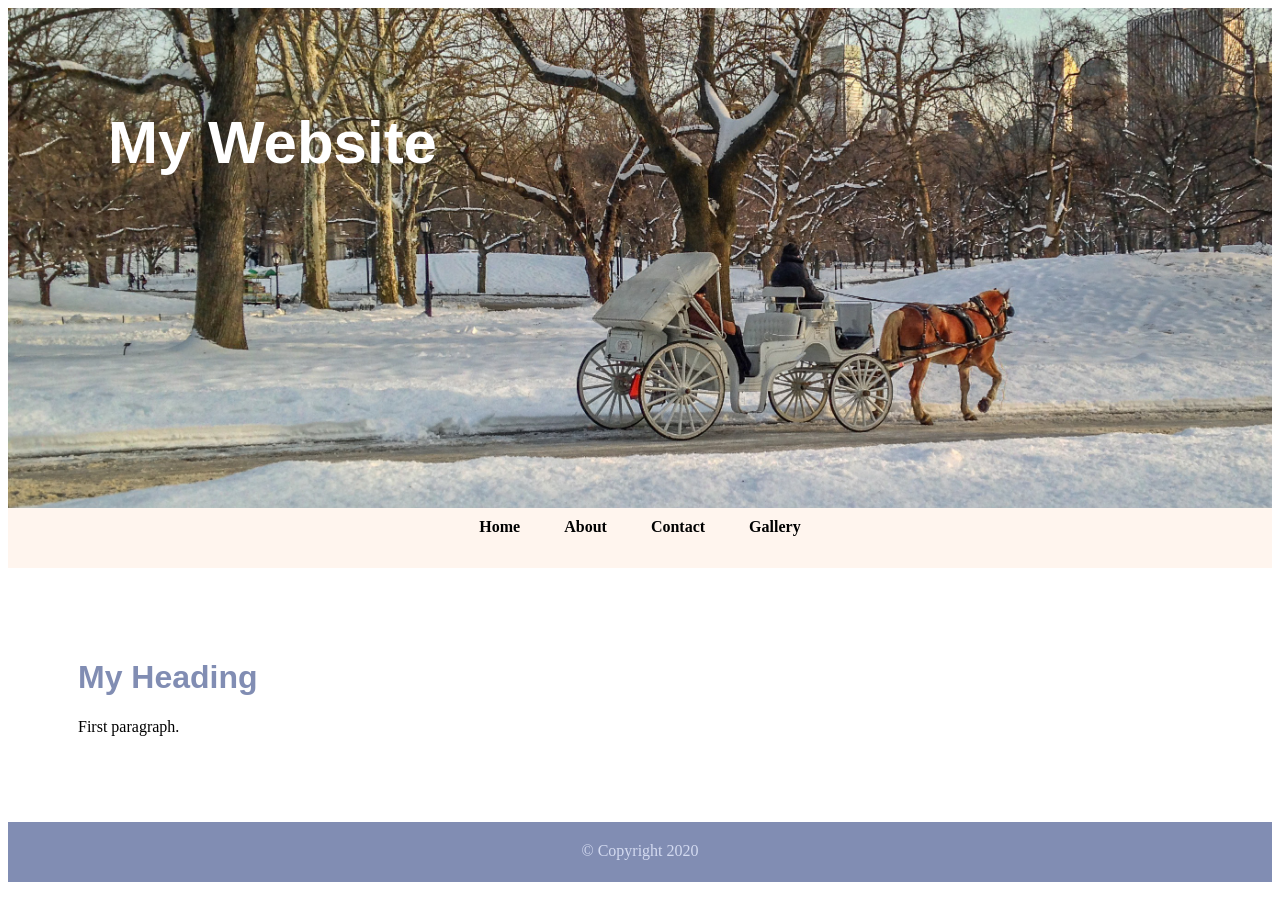
<file: index.html>
<!DOCTYPE html>
<html lang="en">
<head>
    <meta charset="UTF-8">
    <title>My First Web Page</title>

    <link rel="stylesheet" href="styles.css">
    
</head>

<body>

    <!-- Container -->
    <div id="container">

        <header>
            My Website
        </header>

        <!-- Navigation -->
        <nav>
            <ul>
                <li><a href="index.html">Home</a></li>
                <li><a href="page2.html">About</a></li>
                <li><a href="page3.html">Contact</a></li>
                <li><a href="page4.html">Gallery</a></li>
            </ul>
        </nav>

        <!-- Main content -->
        <main>
            <h1>My Heading</h1>
            <p>First paragraph.</p>
        </main>

        <footer>
            &copy; Copyright 2020
        </footer>

    </div>

</body>
</html>
</file>
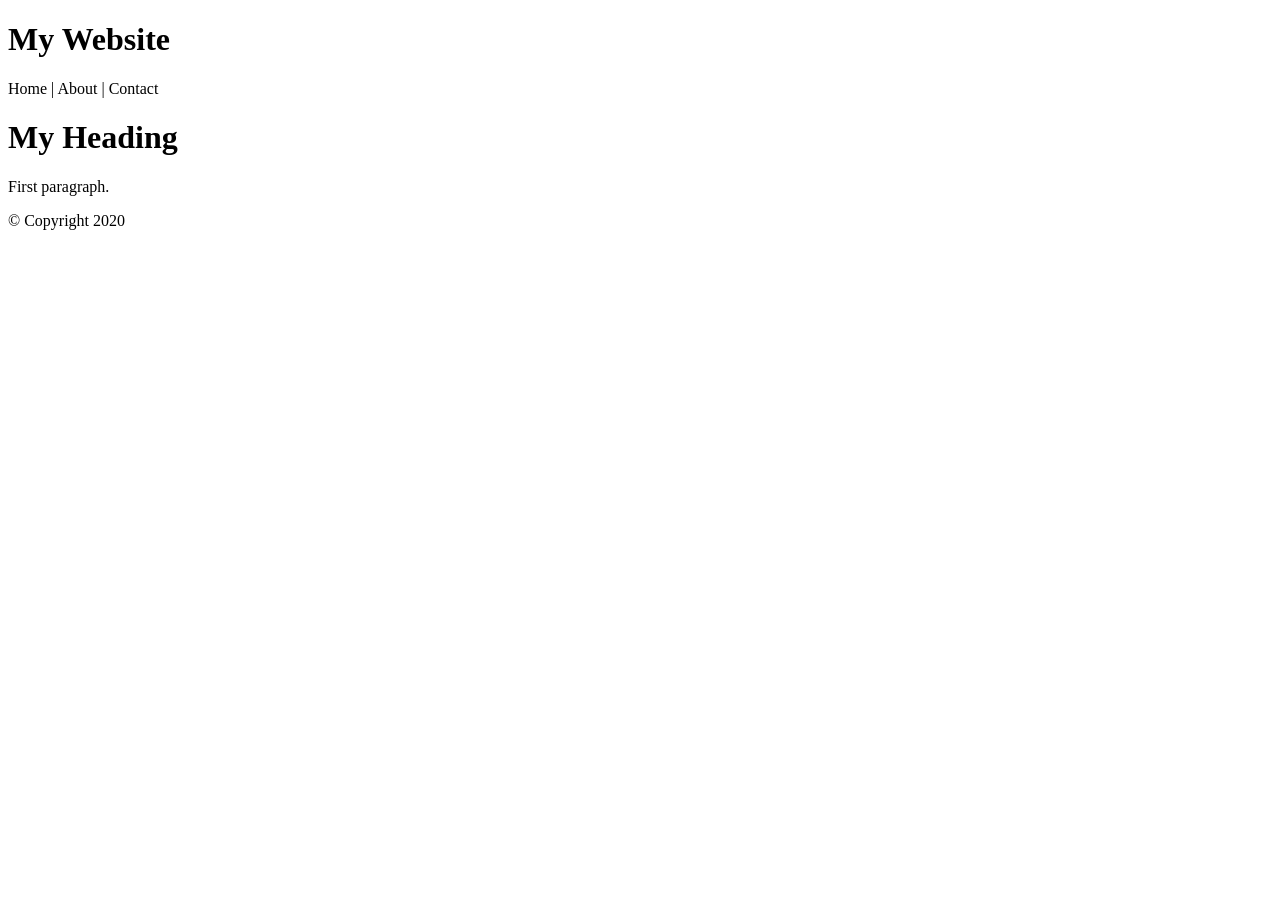
<file: html-demo1.html>
<!DOCTYPE html>
<html lang="en">
<head>
    <meta charset="UTF-8">
    <title>My First Web Page</title>
</head>

<body>

    <!-- Container to wrap everything -->
    <div id="container">

        <header>
            <h1>My Website</h1>
        </header>

        <!-- Main Navigation -->
        <nav>
            Home | About | Contact
        </nav>

        <!-- Main content area -->
        <main>
            <h1>My Heading</h1>
            <p>First paragraph.</p>
        </main>

        <footer>
            &copy; Copyright 2020
        </footer>

    </div>

</body>
</html>
</file>
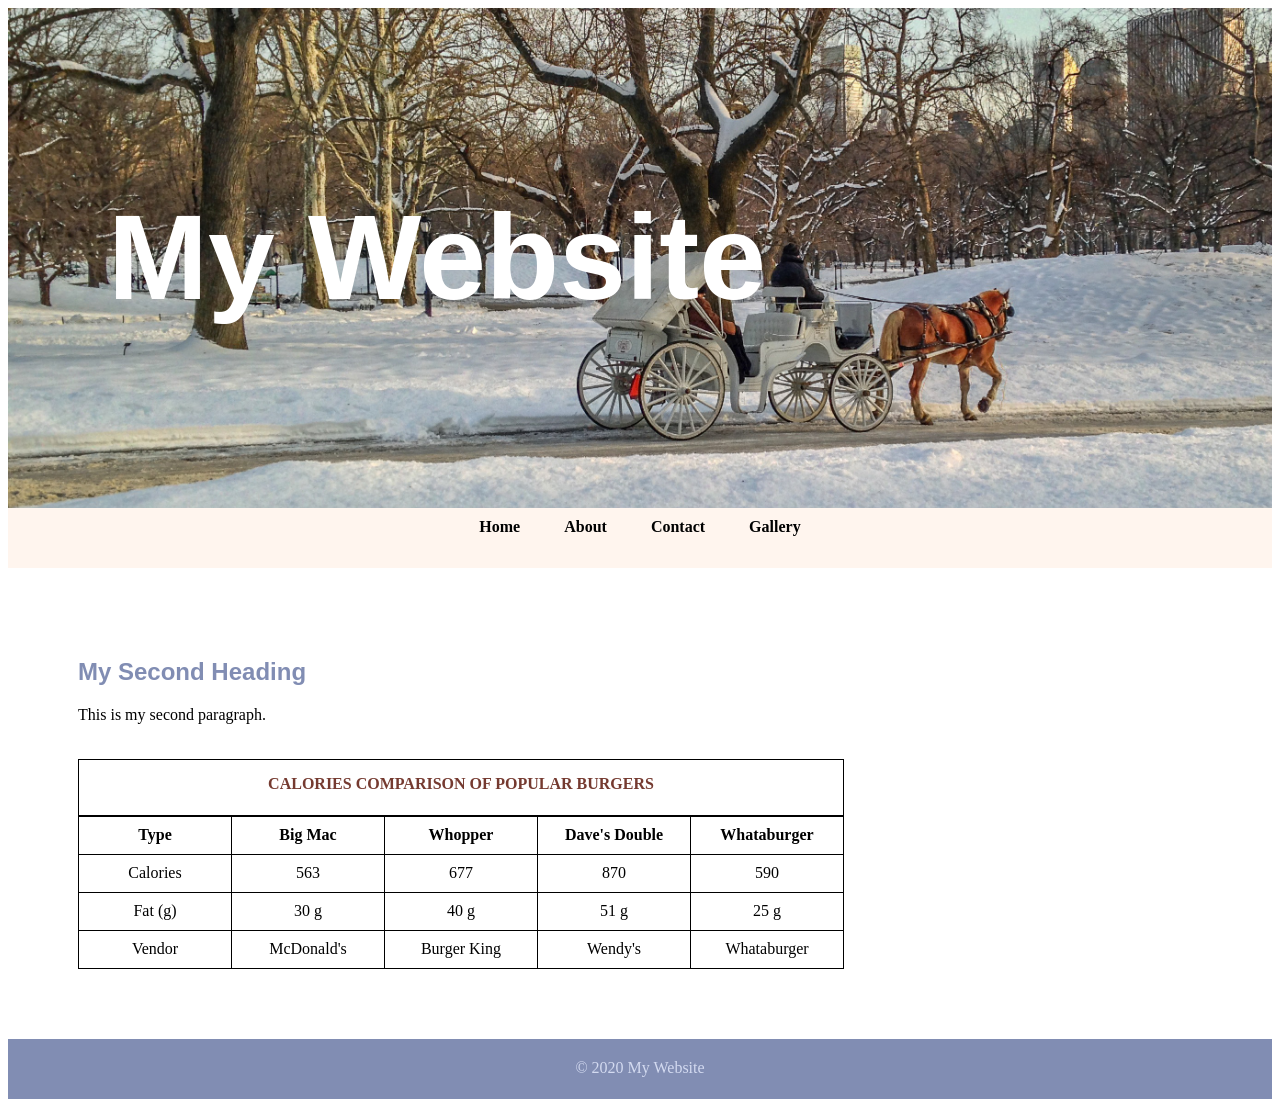
<file: page2.html>
<!DOCTYPE html>
<html lang="en">
<head>
    <meta charset="UTF-8">
    <title>My Second Web Page</title>

    <link rel="stylesheet" href="styles.css">
</head>

<body>

    <!-- Container -->
    <div id="container">

        <header>
            <h1>My Website</h1>
        </header>

        <!-- Navigation -->
        <nav>
            <ul>
                <li><a href="index.html">Home</a></li>
                <li><a href="page2.html">About</a></li>
                <li><a href="page3.html">Contact</a></li>
                <li><a href="page4.html">Gallery</a></li>
            </ul>
        </nav>

        <!-- Main content -->
        <main>
            <h2>My Second Heading</h2>

            <p>This is my second paragraph.</p>

            

            <table >
                <caption>Calories Comparison of Popular Burgers</caption>

                <thead>
                    <tr>
                        <th>Type</th>
                        <th>Big Mac</th>
                        <th>Whopper</th>
                        <th>Dave's Double</th>
                        <th>Whataburger</th>
                    </tr>
                </thead>

                <tbody>
                    <tr>
                        <td>Calories</td>
                        <td>563</td>
                        <td>677</td>
                        <td>870</td>
                        <td>590</td>
                    </tr>
                    <tr>
                        <td>Fat (g)</td>
                        <td>30 g</td>
                        <td>40 g</td>
                        <td>51 g</td>
                        <td>25 g</td>
                    </tr>
                </tbody>

                <tfoot>
                    <tr>
                        <td>Vendor</td>
                        <td>McDonald's</td>
                        <td>Burger King</td>
                        <td>Wendy's</td>
                        <td>Whataburger</td>
                    </tr>
                </tfoot>
            </table>
        </main>

        <footer>
            &copy; 2020 My Website
        </footer>

    </div>

</body>
</html>
</file>
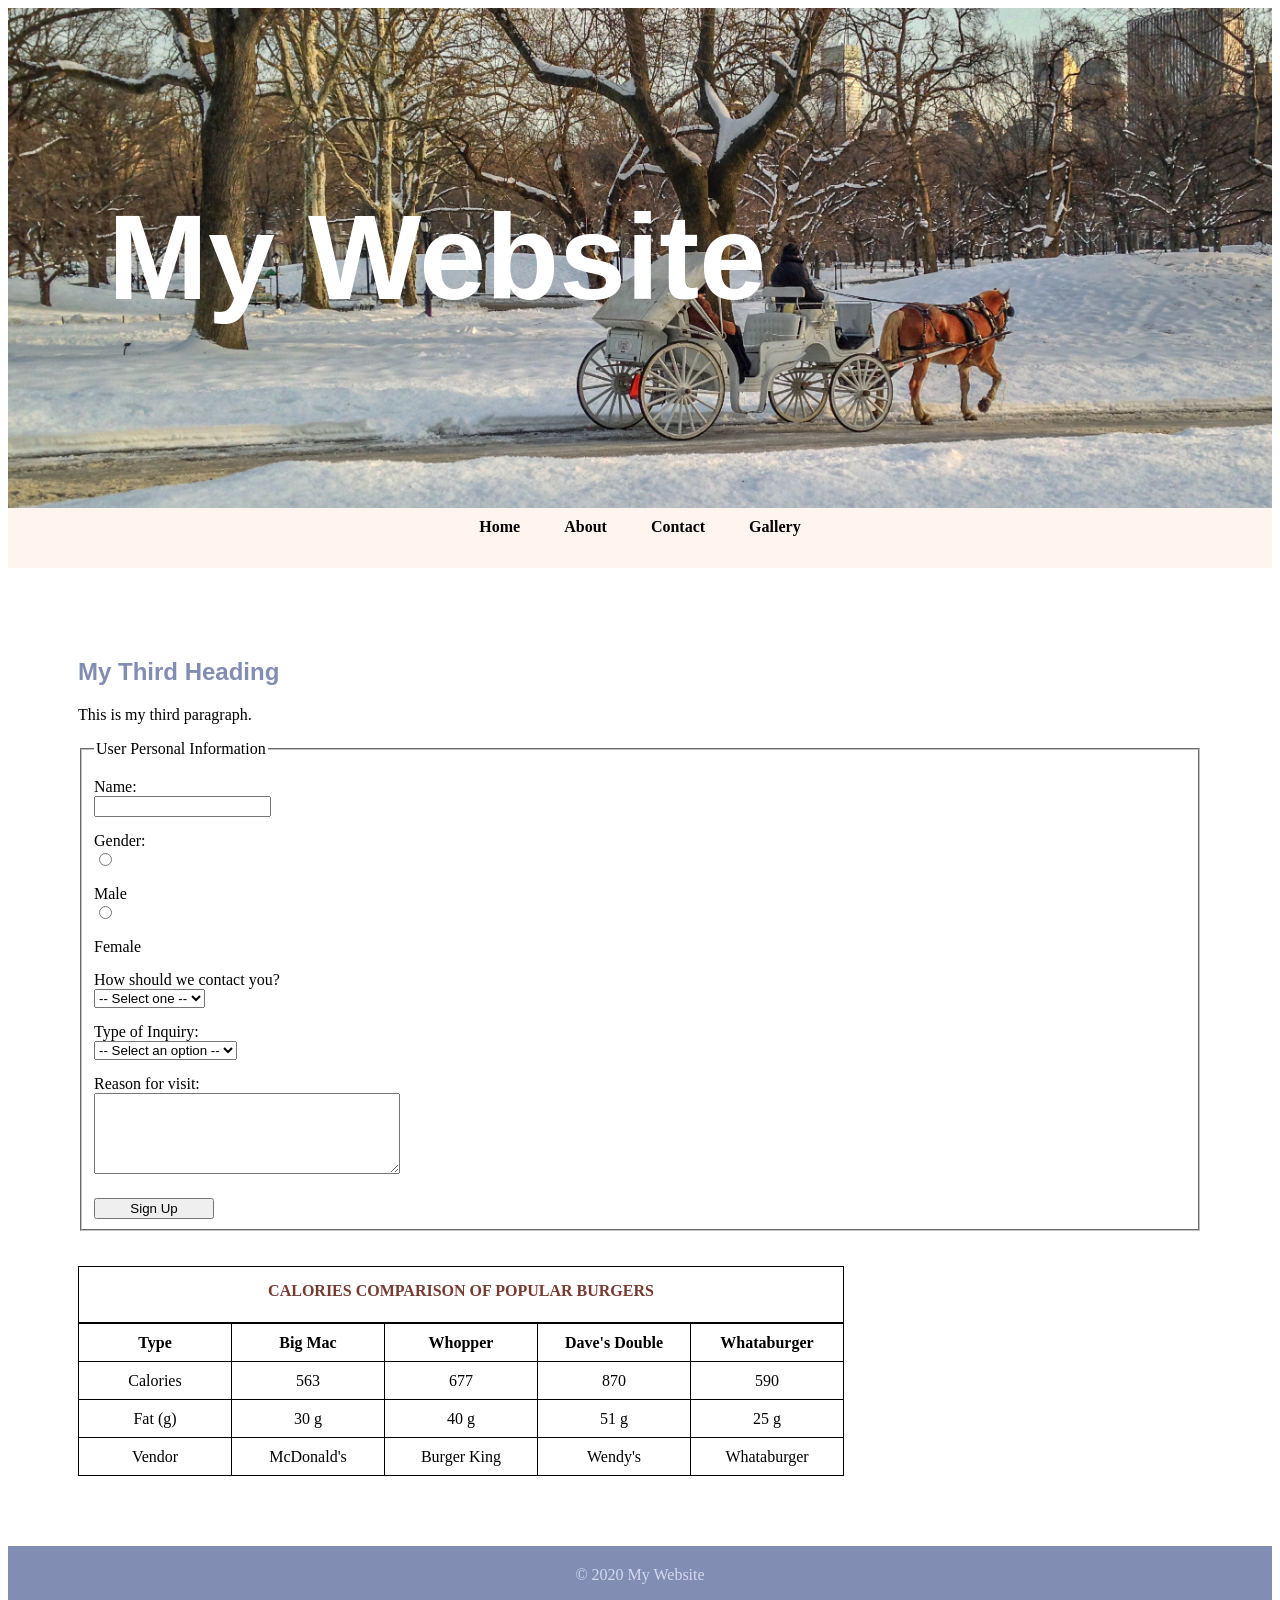
<file: page3.html>
<!DOCTYPE html>
<html lang="en">
<head>
    <meta charset="UTF-8">
    <title>Contact - My Website</title>
    <link rel="stylesheet" href="styles.css">
</head>
<body>

<div id="container">

    <header>
        <h1>My Website</h1>
    </header>

    <nav>
        <ul>
            <li><a href="index.html">Home</a></li>
            <li><a href="page2.html">About</a></li>
            <li><a href="page3.html">Contact</a></li>
            <li><a href="page4.html">Gallery</a></li>
        </ul>
    </nav>

    <main>
        <h2>My Third Heading</h2>
        <p>This is my third paragraph.</p>

        <form action="/signup" method="post">
            <fieldset>
                <legend>User Personal Information</legend>

                <label for="name">Name:</label>
                <input type="text" id="name" name="name">

                <label>Gender:</label>
                <input type="radio" id="male" name="gender" value="male">
                <label for="male">Male</label>

                <input type="radio" id="female" name="gender" value="female">
                <label for="female">Female</label>

                <label for="contact">How should we contact you?</label>
                <select id="contact" name="contact">
                    <option value="">-- Select one --</option>
                    <option id="contactEmail" value="email">Email</option>
                    <option id="contactPhone" value="phone">Phone</option>
                </select>

                <div id="emailBox" style="display: none;">
                    <label for="email">Enter your email</label>
                    <input type="email" id="email" name="email">
                </div>

                <div id="phoneBox" style="display: none;">
                    <label for="phone">Enter your phone</label>
                    <input type="text" id="phone" name="phone">
                </div>

                <label for="inquiryType">Type of Inquiry:</label>
                <select id="inquiryType" name="inquiryType">
                    <option id="optionDefault" value="">-- Select an option --</option>
                    <option id="optionSupport" value="support">Technical Support</option>
                    <option id="optionSales" value="sales">Sales</option>
                    <option id="optionFeedback" value="feedback">Feedback</option>
                </select>

                <div id="supportBox" style="display: none;">
                    <label for="supportIssue">Describe your issue:</label>
                    <input type="text" id="supportIssue">
                </div>

                <div id="salesBox" style="display: none;">
                    <label for="salesQuestion">Sales question:</label>
                    <input type="text" id="salesQuestion">
                </div>

                <div id="feedbackBox" style="display: none;">
                    <label for="feedbackText">Your feedback:</label>
                    <input type="text" id="feedbackText">
                </div>

                <label for="reason">Reason for visit:</label>
                <textarea id="reason" rows="5" cols="30"></textarea>

                <input type="submit" value="Sign Up">
            </fieldset>
        </form>

        <table>
            <caption>Calories Comparison of Popular Burgers</caption>
            <thead>
                <tr>
                    <th>Type</th>
                    <th>Big Mac</th>
                    <th>Whopper</th>
                    <th>Dave's Double</th>
                    <th>Whataburger</th>
                </tr>
            </thead>
            <tbody>
                <tr>
                    <td>Calories</td>
                    <td>563</td>
                    <td>677</td>
                    <td>870</td>
                    <td>590</td>
                </tr>
                <tr>
                    <td>Fat (g)</td>
                    <td>30 g</td>
                    <td>40 g</td>
                    <td>51 g</td>
                    <td>25 g</td>
                </tr>
            </tbody>
            <tfoot>
                <tr>
                    <td>Vendor</td>
                    <td>McDonald's</td>
                    <td>Burger King</td>
                    <td>Wendy's</td>
                    <td>Whataburger</td>
                </tr>
            </tfoot>
        </table>

    </main>

    <footer>
        &copy; 2020 My Website
    </footer>

</div>

<!-- External JavaScript -->
<script src="gallery.js"></script>

</body>
</html>
</file>
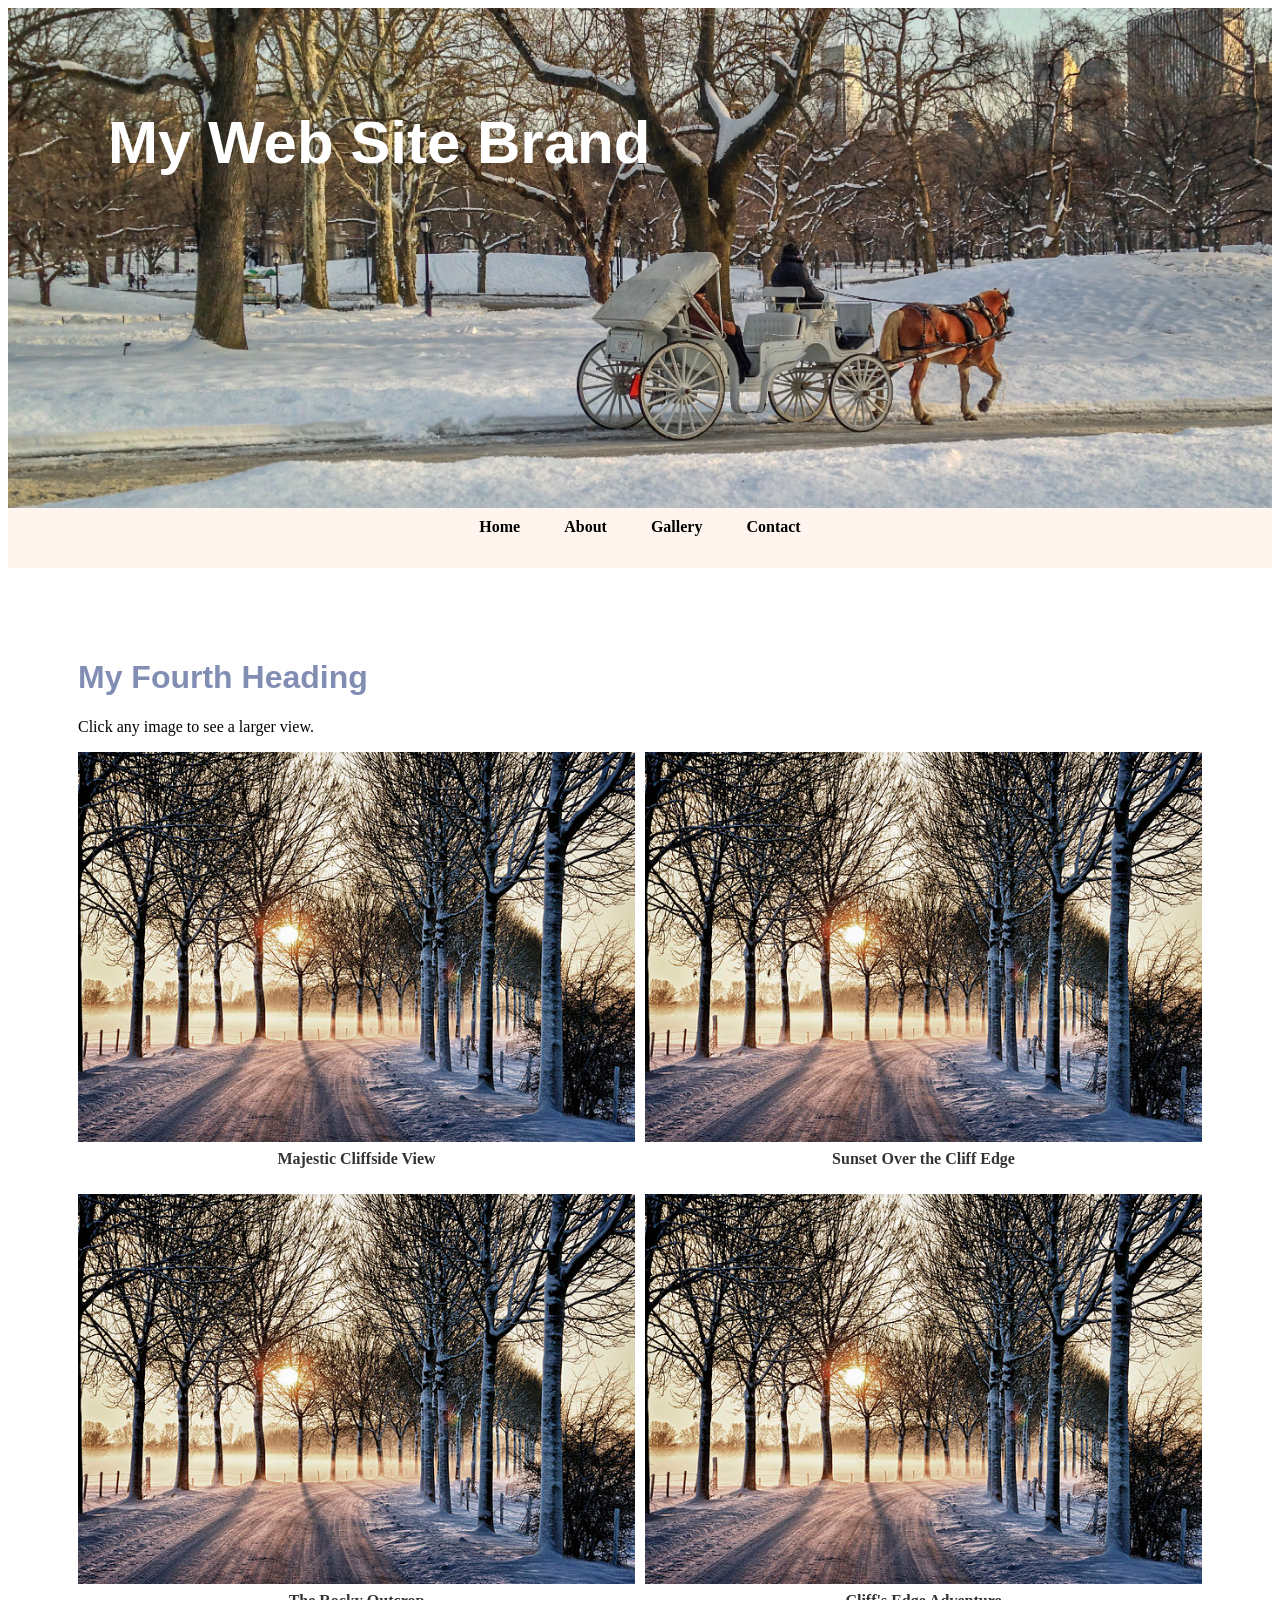
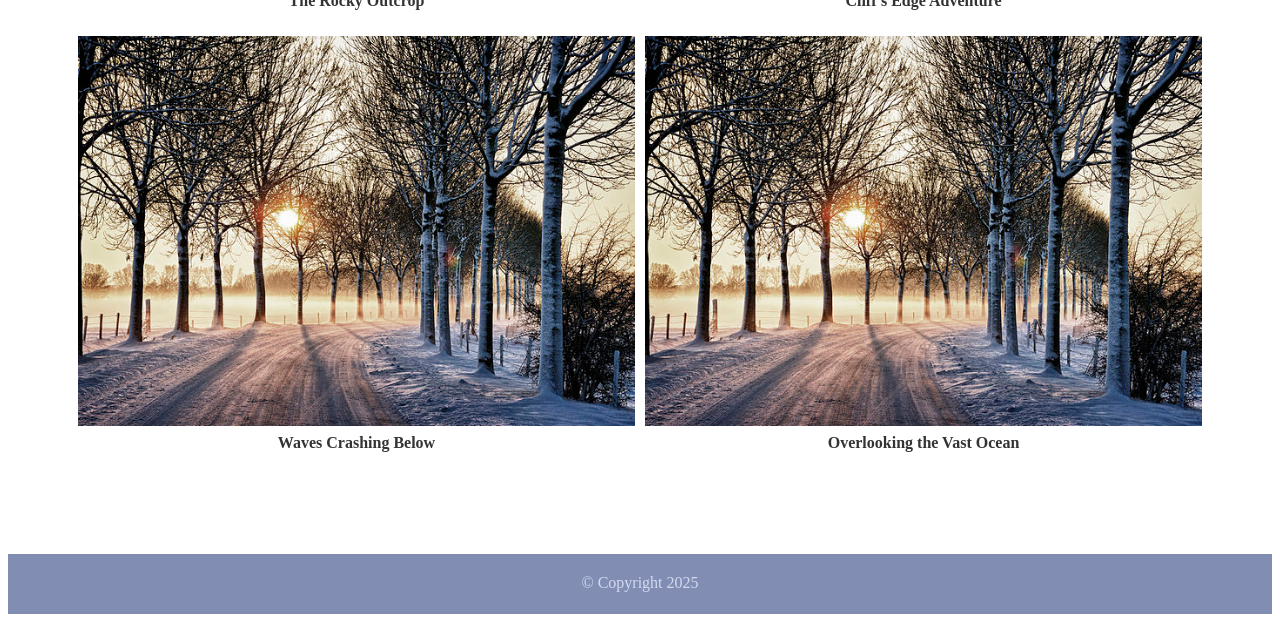
<file: page4.html>
<!DOCTYPE html>
<html lang="en">
<head>
    <meta charset="UTF-8">
    <title>My Fourth Web Page</title>
    <link rel="stylesheet" href="styles.css">
    <script src="https://ajax.googleapis.com/ajax/libs/jquery/3.5.1/jquery.min.js"></script>
</head>

<body>
    <div id="container">
        <header style="font-size: 60px; color: #fff;">
            My Web Site Brand
        </header>

        <nav>
            <ul>
                <li><a href="index.html">Home</a></li>
                <li><a href="page2.html">About</a></li>
                <li><a href="page4.html">Gallery</a></li>
                <li><a href="page3.html">Contact</a></li>
            </ul>
        </nav>

        <main>
            <h1>My Fourth Heading</h1>
            <p>Click any image to see a larger view.</p>

            <!-- Album -->
            <ul id="album"></ul>

            <!-- Info Box -->
            <div id="infoBox" class="info-box" style="visibility: hidden;">
                <h2 id="infoHeading"></h2>
                <p id="infoText"></p>
                <a href="#" id="closeInfoBox"></a>
            </div>

            <!-- Lightbox Elements -->
            <div class="backdrop"></div>
            <div class="box">
                <span class="closeBtn">&times;</span>
            </div>
        </main>

        <footer>&copy; Copyright 2025</footer>
    </div>

    <script src="gallery.js"></script>
</body>
</html>
</file>
<file: styles.css>
/* ===== General Layout ===== */
main {
    margin: 50px;
    padding: 20px;
}

main h1,
main h2 {
    color: rgb(129, 141, 179);
    font-family: Arial, Helvetica, sans-serif;
}

/* ===== Header ===== */
header {
    background: url("images/central_park.jpg") 0 -200px no-repeat;
    background-size: 1500px;
    height: 400px;
    padding-top: 100px; 
    padding-left: 100px;
    font-weight: bold;
    font-family: Arial, Helvetica, sans-serif;
    color: #fff;
    font-size: 60px;
}

/* ===== Navigation ===== */
nav {
    background-color: rgb(255, 245, 238);
    height: 50px;
    text-align: center;
    padding-top: 10px;
}

nav ul {
    padding: 0;
    margin: 0;
}

nav li {
    list-style-type: none;
    display: inline;
    padding: 0 20px;
}

nav a {
    text-decoration: none;
    font-weight: bold;
}

nav a:link {
    color: #000;
}

nav a:visited {
    color: #818db3;
}

nav a:hover {
    color: #333;
}

nav a:active {
    color: #753a30;
}

/* ===== Tables ===== */
table {
    margin-top: 35px;
    border-collapse: collapse;
}

table,
caption,
th,
td {
    border: 1px solid #000;
}

th,
td {
    width: 150px;
    height: 35px;
    text-align: center;
}

caption {
    text-transform: uppercase;
    font-weight: 600;
    height: 40px;
    padding-top: 15px;
    color: #753a30;
}

/* ===== Forms ===== */
label {
    display: block;
    margin-top: 15px;
}

textarea {
    width: 300px;
}

input[type="radio"] {
    margin-right: 10px;
}

input[type="submit"] {
    display: block;
    margin-top: 20px;
    width: 120px;
}

/* ===== Album Grid (ADDED) ===== */
#album {
    display: grid;
    grid-template-columns: repeat(2, 1fr); /* 2 images per row */
    gap: 10px;
    list-style: none;
    padding: 0;
}
#album {
    display: grid;
    grid-template-columns: repeat(2, 1fr);
    gap: 10px;
    list-style: none;
    padding: 0;
}

#album li {
    display: block;
}

#album li img {
    width: 100%;
    display: block;
}

/* ===============================
   Album Hover Description Feature
   =============================== */

/* List */
#album li {
    position: relative;      /* Parent container */
    cursor: pointer;
}

/*  Caption */
.caption {
    text-align: center;
    font-weight: bold;
    color: #333;
    margin-top: 8px;
}

#infoBox {
  position: absolute;
  top: 120px;
  left: 50%;
  transform: translateX(-50%);
  background: white;
  border: 2px solid black;
  padding: 15px;
  width: 300px;
  z-index: 999;
  display: none;
}

/* Description */
.description {
    position: absolute;      /* Child element */
    left: 10px;
    bottom: 10px;
    width: 90%;
    background-color: rgba(0, 0, 0, 0.7);
    color: #ffffff;
    padding: 10px;
    font-size: 14px;
    visibility: hidden;      /* Hidden by default */
}

/*  List when mouse over */
#album li:hover {
    border: 2px solid #818db3;
}

/*  Description when list is hovered */
#album li:hover .description {
    visibility: visible;     /* Show description */
}



/* ===== Footer ===== */
footer {
    height: 40px;
    background-color: rgb(129, 141, 179);
    text-align: center;
    padding-top: 20px;
    color: rgb(211, 218, 240);
}


/* ================================
   LIGHTBOX BACKDROP
   ================================ */
.backdrop {
    display: none;              /* Hidden until activated */
    position: fixed;
    top: 0;
    left: 0;
    width: 100%;
    height: 100%;
    background: rgba(0,0,0,0.7); /* Dark overlay */
    z-index: 1000;              /* Behind the box */
}

/* ================================
   LIGHTBOX BOX (CUSTOMIZABLE)
   ================================ */
/* Make the lightbox fill most of the screen */
.box {
    display: none;
    position: fixed;
    top: 50%;
    left: 50%;
    transform: translate(-50%, -50%);
    background: #fff;
    padding: 10px;
    border-radius: 10px;
    box-shadow: 0 0 25px rgba(0,0,0,0.6);
    z-index: 1100;

    /* These two lines make the image BIG */
    max-width: 90%;
    max-height: 90%;

    overflow: auto;
}

/* Make the image scale to fill the box */
.box img {
    width: 100%;
    height: auto;
    display: block;
}
</file>
